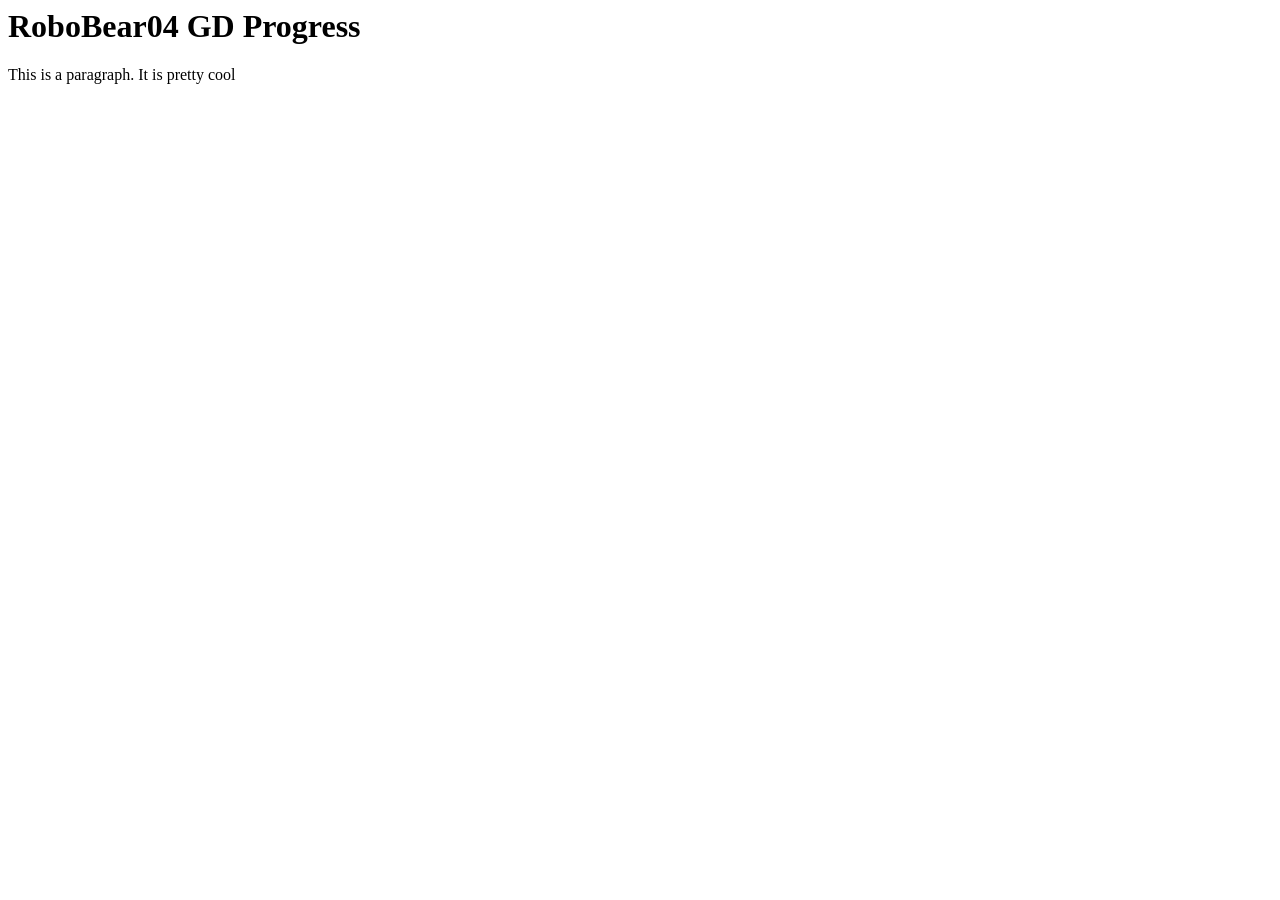
<file: index.htm>
<! DOCTYPE html>
<meta
	name="description"
	content="See RoboBear04's top GD completions and other accomplishments! You can also recommend levels for him to play!"
/>

<html>
<body>

<h1>RoboBear04 GD Progress</h1>

<p>This is a paragraph. It is pretty cool</p>

</body>

</html>
</file>
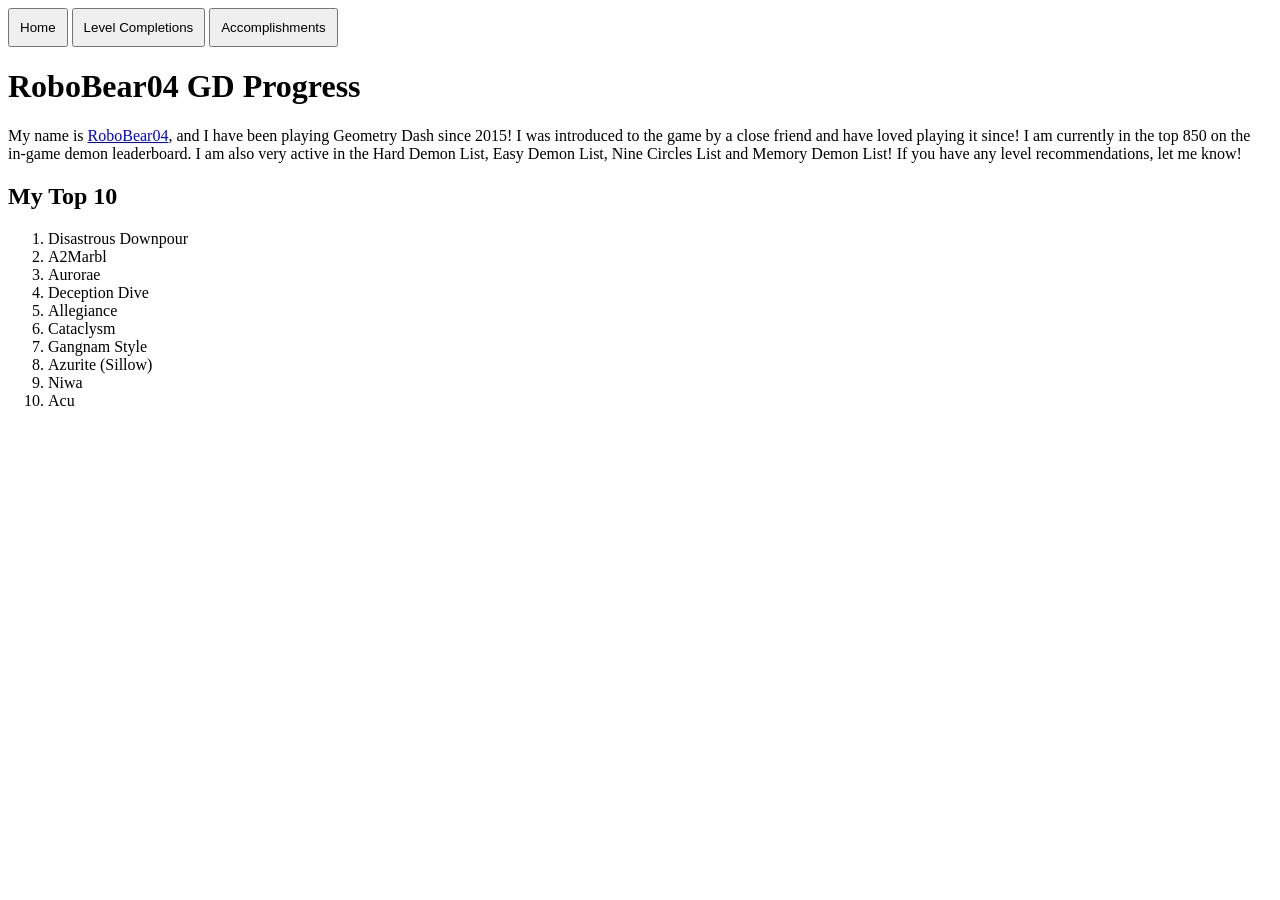
<file: index.html>
<!DOCTYPE html>
<html lang="en">
  <head>
    <meta charset="utf-8" />
    <meta
       name="viewport"
       content="width=device-width, initial-scale=1.0" />
	  <meta
	name="description"
	content="See RoboBear04's top GD completions and other accomplishments! You can also recommend levels for him to play!"/>
    <title>RoboBear04 GD Progress</title>
	<link rel="stylesheet" href="style.css">
  </head>
  <body>
<div class="tabs">
	<button class="tab-button" onclick="openTab('home')">Home</button>
	<button class="tab-button" onclick="openTab('completions')">Level Completions</button>
	<button class="tab-button" onclick="openTab('accomplishments')">Accomplishments</button>
</div>

<div id="home" class="tab-content">
	<h1>RoboBear04 GD Progress</h1>

	<p>My name is <a href="https://youtube.com/@robobear04gd94?si=KM5WCKIa-LUCWkn_" target="_blank">RoboBear04</a>, and I have been playing Geometry Dash since 2015! I was introduced to the game by a close friend and have loved playing it since!
	I am currently in the top 850 on the in-game demon leaderboard. I am also very active in the Hard Demon List, Easy Demon List, Nine Circles List and Memory Demon List! If you have any level recommendations, let me know!</p>
	  <h2>My Top 10</h2>
	  <ol>
		  <li>Disastrous Downpour</li>
		  <li>A2Marbl</li>
		  <li>Aurorae</li>
		  <li>Deception Dive</li>
		  <li>Allegiance</li>
		  <li>Cataclysm</li>
		  <li>Gangnam Style</li>
		  <li>Azurite (Sillow)</li>
		  <li>Niwa</li>
		  <li>Acu</li>
	  </ol>
</div>

<div id="completions" class="tab-content">
	<h2>Level Completions</h2>
	<section>
		<h3>Disastrous Downpour</h3>
		<iframe width="560" height="315" 
			src="https://www.youtube.com/embed/9E5DYDaeqsw?si=1MVlBa1eN8Obow2E" 
			title="Disastrous Downpour" 
			frameborder="0" 
			allow="accelerometer; autoplay; clipboard-write; encrypted-media; gyroscope; picture-in-picture; web-share" 
			referrerpolicy="strict-origin-when-cross-origin" allowfullscreen></iframe>
		
	</section>
</div>

<div id="accomplishments" class="tab-content">
	<h2>Accomplishments</h2>
</div>
<script src="script.js"></script>
  </body>
</html>
</file>
<file: style.css>
.tab-content {
    display: none;
}

.tab-button {
    padding: 10px;
    cursor: pointer;
}
</file>
